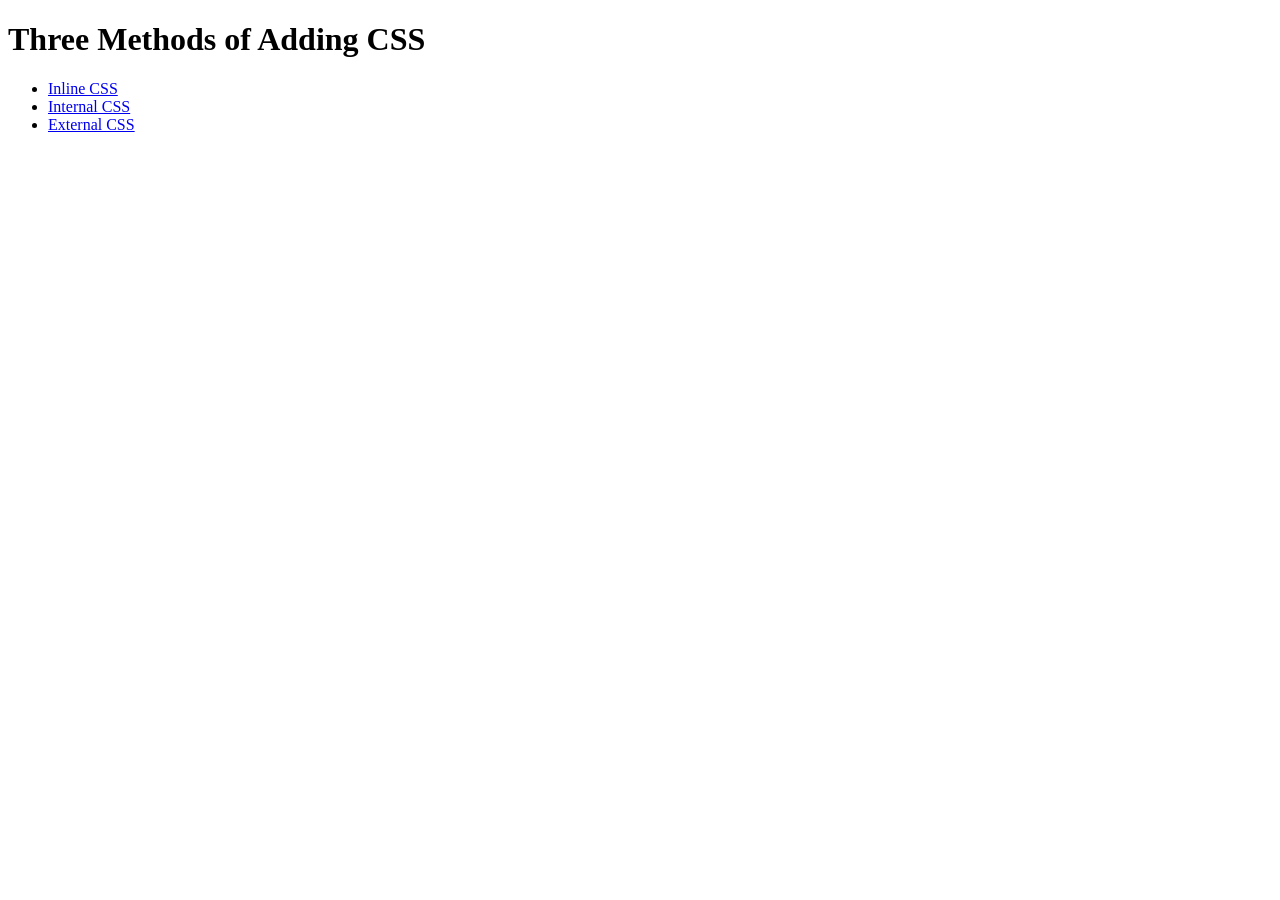
<file: HTML_Basics/5.1. Adding CSS/index.html>
<!DOCTYPE html>
<html lang="en">

<head>
  <meta charset="UTF-8">
  <title>Adding CSS</title>
</head>

<body>
  <h1>Three Methods of Adding CSS</h1>
  <!-- Create 3 Links to The 3 Webpages: inline, internal and external -->
   <ul>
    <li><a href="inline.html">Inline CSS</a></li>
    <li><a href="internal.html">Internal CSS</a></li>
    <li><a href="external.html">External CSS </a></li>
</body>

</html>
</file>
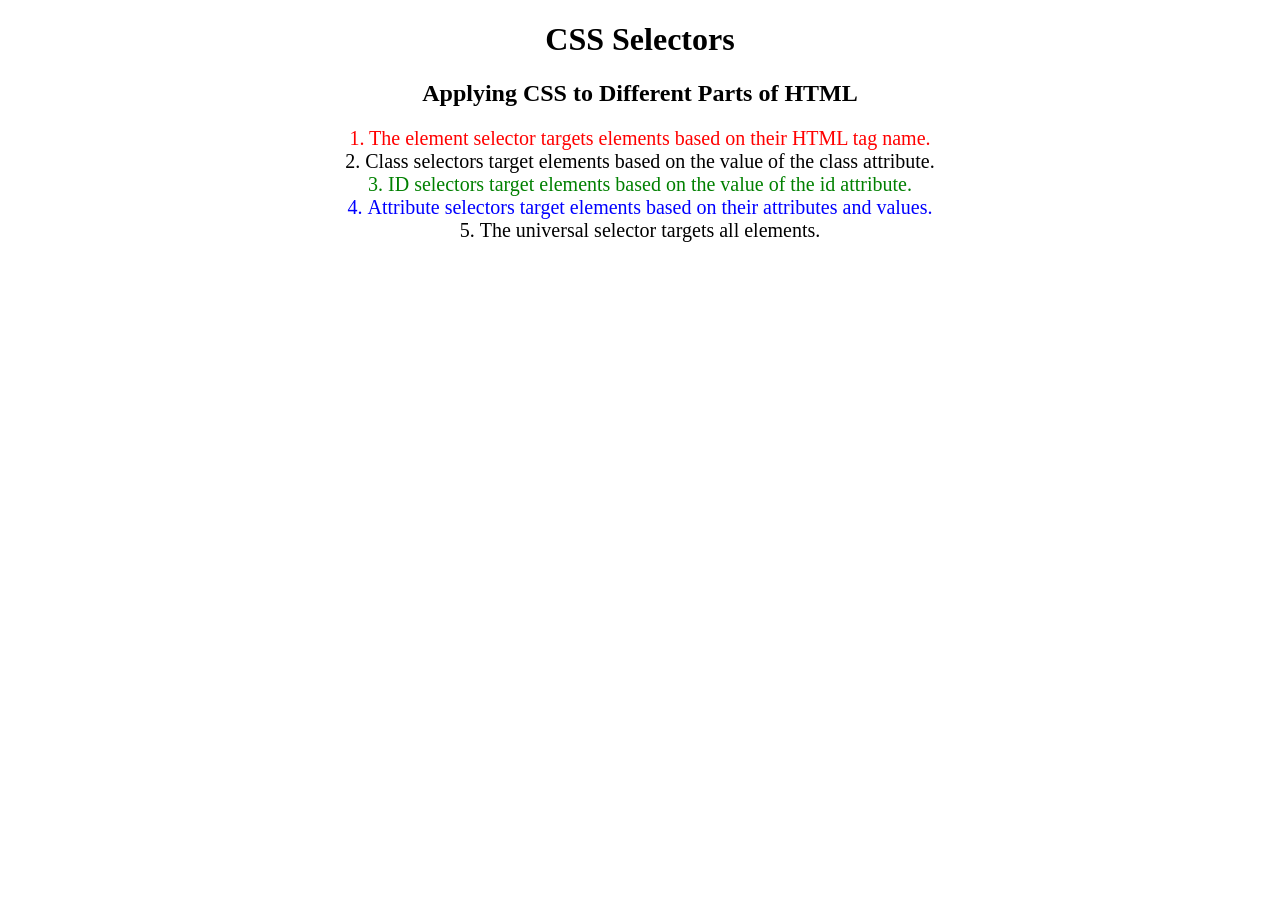
<file: HTML_Basics/5.3 CSS Selectors/index.html>
<!DOCTYPE html>
<html lang="en">

<head>
  <meta charset="UTF-8">
  <title>CSS Selectors</title>
  <link rel="stylesheet" href="./style.css" />
</head>

<body>
  <h1>CSS Selectors</h1>
  <h2>Applying CSS to Different Parts of HTML</h2>
  <!-- TODO 1: Set the CSS for all paragraph tags to "color: red" -->
  <p class="note">1. The element selector targets elements based on their HTML tag name.</p>

  <ol>
    <!-- TODO 2: Set the CSS for all elements with a class of "note" to "font-size: 20px" -->
    <li class="note" value="2">Class selectors target elements based on the value of the class attribute.</li>

    <!-- TODO 3: Set the CSS for the element with an id of "id-selector-demo" to "color: green" -->
    <li class="note" id="id-selector-demo" value="3">ID selectors target elements based on the value of the id
      attribute.</li>

    <!-- TODO 4: Set the CSS for the li elements that have the "value" attribute set to "4" to have "color: blue" -->
    <li class="note" value="4">Attribute selectors target elements based on their attributes and values.</li>

    <!-- TODO 5: Set all elements to have "text-align: center" -->
    <li class="note" value="5">The universal selector targets all elements.</li>
  </ol>
</body>

</html>
</file>
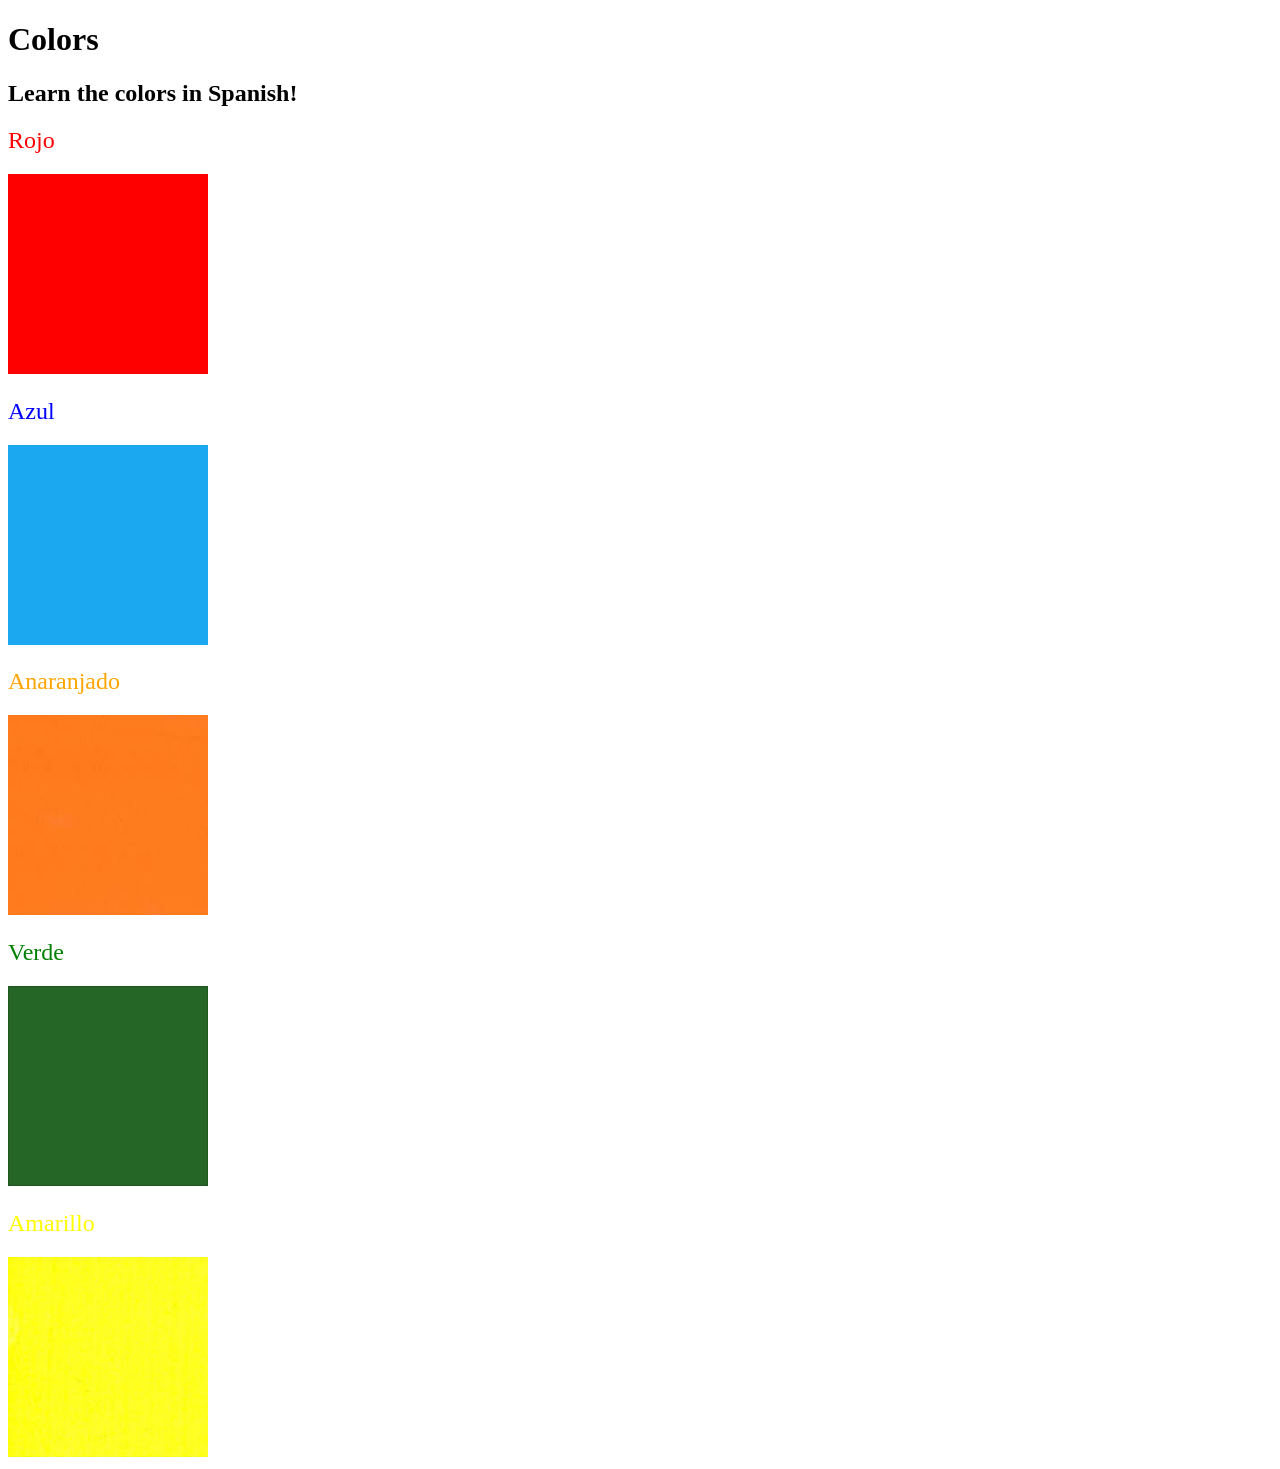
<file: HTML_Basics/5.4 Color Vocab Project/index.html>
<!DOCTYPE html>
<html lang="en">

<head>
  <meta charset="UTF-8">
  <title>Spanish Vocabulary</title>
  <link rel="stylesheet" href="./style.css" />
</head>

<body>
  <h1>Colors</h1>
  <h2>Learn the colors in Spanish!</h2>
  <h2 class="color-title" id="red">Rojo</h2>
  <img class="color" src="./assets/images/red.png" alt="red" />

  <h2 class="color-title" id="blue">Azul</h2>
  <img src="./assets/images/blue.png" alt="blue" />

  <h2 class="color-title" id="orange">Anaranjado</h2>
  <img src="./assets/images/orange.png" alt="orange" />

  <h2 class="color-title" id="green">Verde</h2>
  <img src="./assets/images/green.png" alt="green" />

  <h2 class="color-title" id="yellow">Amarillo</h2>
  <img src="./assets/images/yellow.png" alt="yellow" />
</body>

</html>

<!-- 
TODOs
IMPORTANT: You should not need to make ANY CHANGES to index.html
All code should be written in your CSS file.

1. Create a CSS file and incorporate it as an external stylesheet.
2. Use CSS to style each of the color titles to meaning. 
Hint: Use the id to help if you don't know the words in spanish.
3. Use CSS to change all the color titles to have "font-weight: normal;"
4. Use CSS (not HTML) to make all the images 200px heigh and 200px wide. 
Hint: 
https://developer.mozilla.org/en-US/docs/Web/CSS/height
https://developer.mozilla.org/en-US/docs/Web/CSS/width
-->
</file>
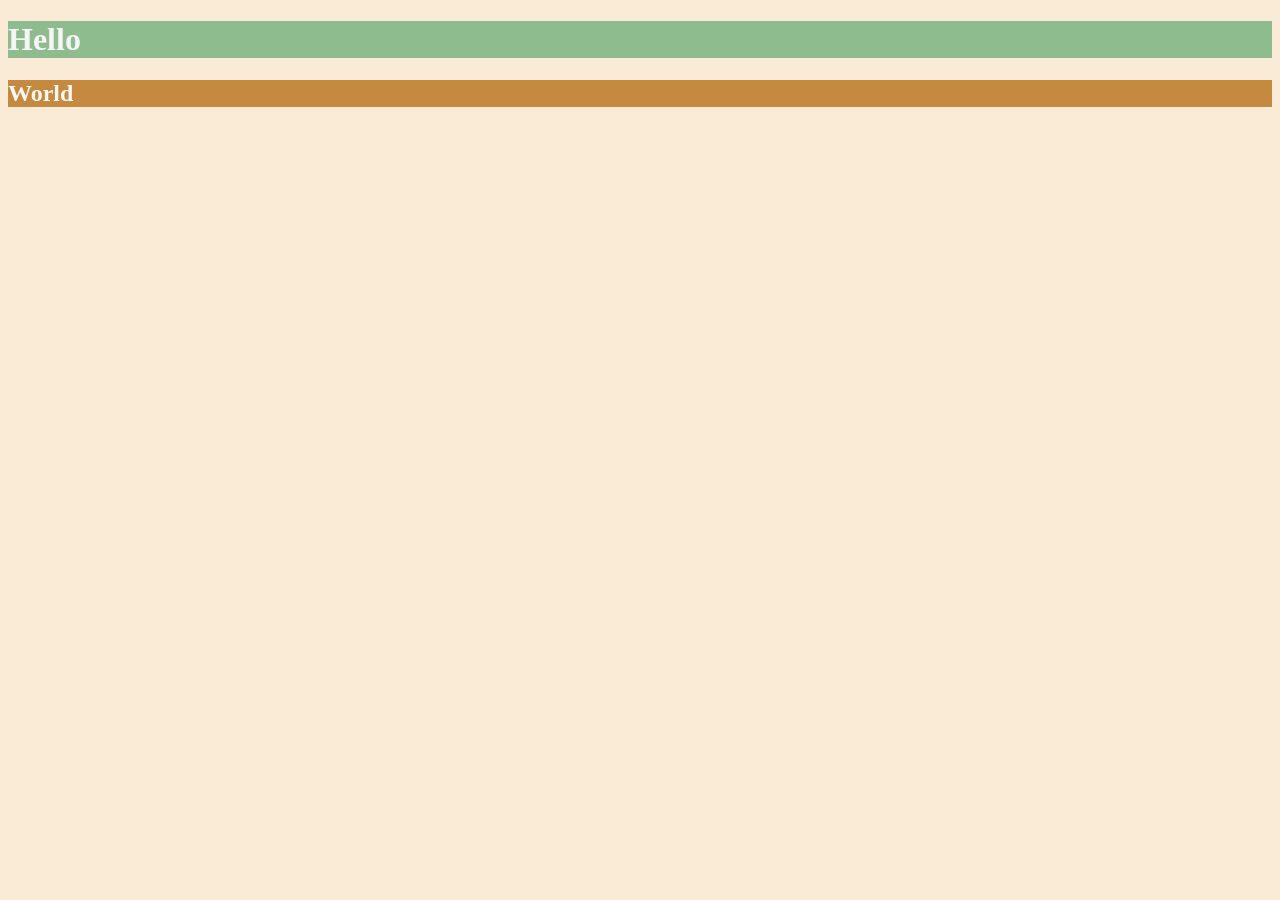
<file: HTML_Basics/6.0 CSS Colors/index.html>
<!DOCTYPE html>
<html lang="en">

<head>
  <meta charset="UTF-8">
  <title>Colors</title>
  <style>
  /* Write your CSS code here. */
    body{
      background-color: antiquewhite;
    }/* 1. Make the background of the webpage "antiquewhite" */
    h1{
      color: whitesmoke;
      background-color: darkseagreen;
    }/* 2. Make the h1 "whitesmoke" 3. Make the background of the h1 "darkseagreen"*/
    h2{
      color: #FAF8F1;
      background-color: #C58940;
    }/*4. Make the h2 #FAF8F1 5. Make the background of the h2 "#C58940" */
  </style>
</head>

<body>
  <h1>Hello</h1>
  <h2>World</h2>
</body>

</html>
</file>
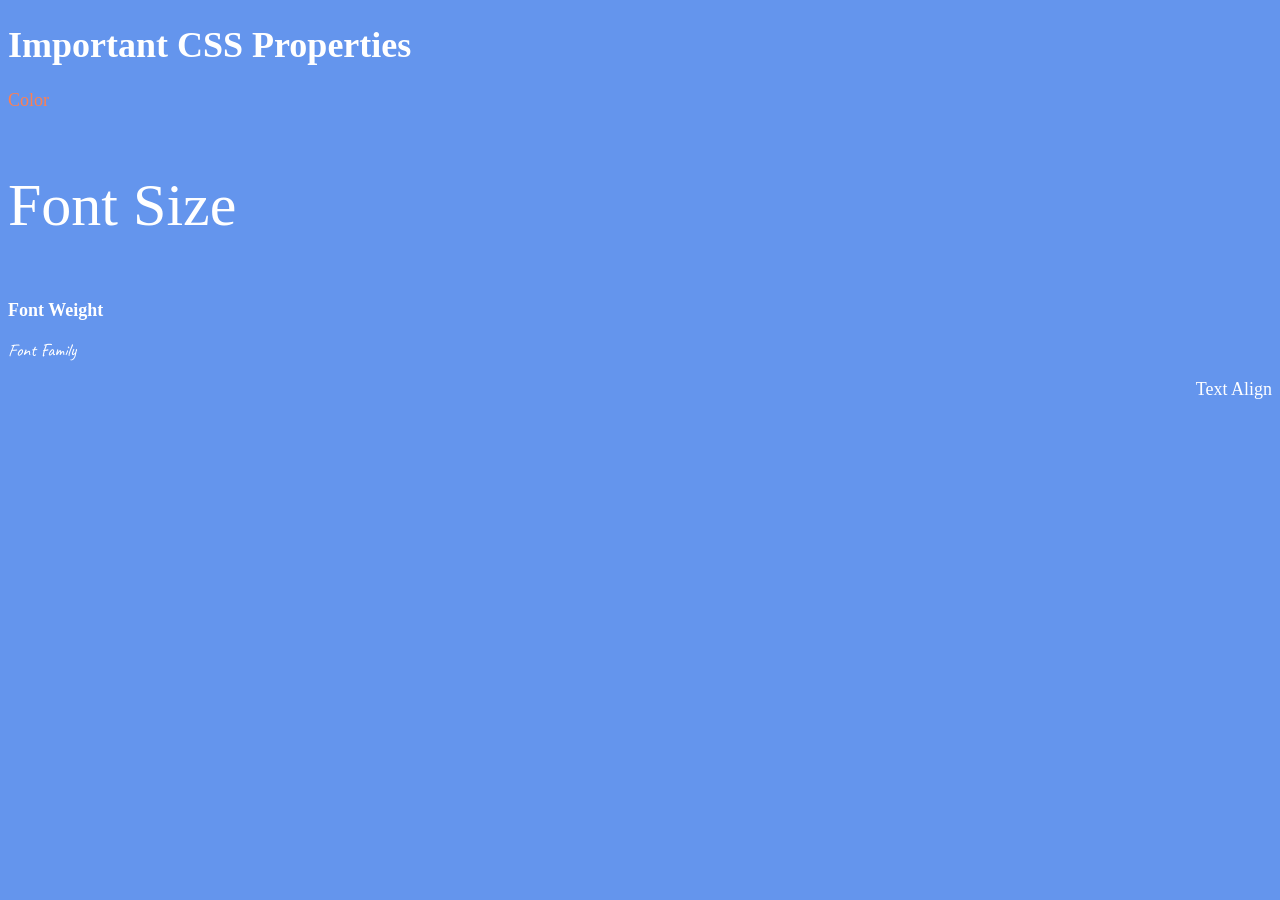
<file: HTML_Basics/6.1 Font Properties/index.html>
<!DOCTYPE html>
<html lang="en">

<head>
  <meta charset="UTF-8">
  <title>CSS Properties</title>
  <style>
    body {
      background-color: cornflowerblue;
      color: white;
      font-size: 18px;
    }

    /* Don't change the CSS above, add Your CSS below */
    #coral{
      color: coral;
    }

    #rootfontsize{
      font-size: 2rem;
    }

    #fontweight{
      font-weight: 900;
    }

    #caveat{
      font-family: "Caveat", cursive;
      font-optical-sizing: auto;
      font-weight: 400;
      font-style: normal;
    }

    #rightalign{
      text-align: right;
    }

    html{
      font-size: 30px;
    }

    
  </style>
<link rel="preconnect" href="https://fonts.googleapis.com">
<link rel="preconnect" href="https://fonts.gstatic.com" crossorigin>
<link href="https://fonts.googleapis.com/css2?family=Caveat:wght@400..700&display=swap" rel="stylesheet">
</head>

<body>
  <h1>Important CSS Properties</h1>
  <p id="coral">Color</p>
  <p id="rootfontsize">Font Size</p>
  <p id="fontweight">Font Weight</p>
  <p id="caveat">Font Family</p>
  <p id="rightalign">Text Align</p>

  <!-- TODOs
  1. Change the color of <p>Color</p> to "coral" color.
  2. Change the font size of <p>Font Size</p> to 2X the size of the root font size.
  3. Change the font weight of <p>Font Weight</p> to 900.
  4. Change the font family of <p>Font Family</p> to the Google font Caveat with regular (400) font weight.
  Link: https://fonts.google.com/specimen/Caveat
  5. Change the <p>Text Align</p> to right align.
  6. Change the the root (html element) font size to 30px -->
</body>

</html>
</file>
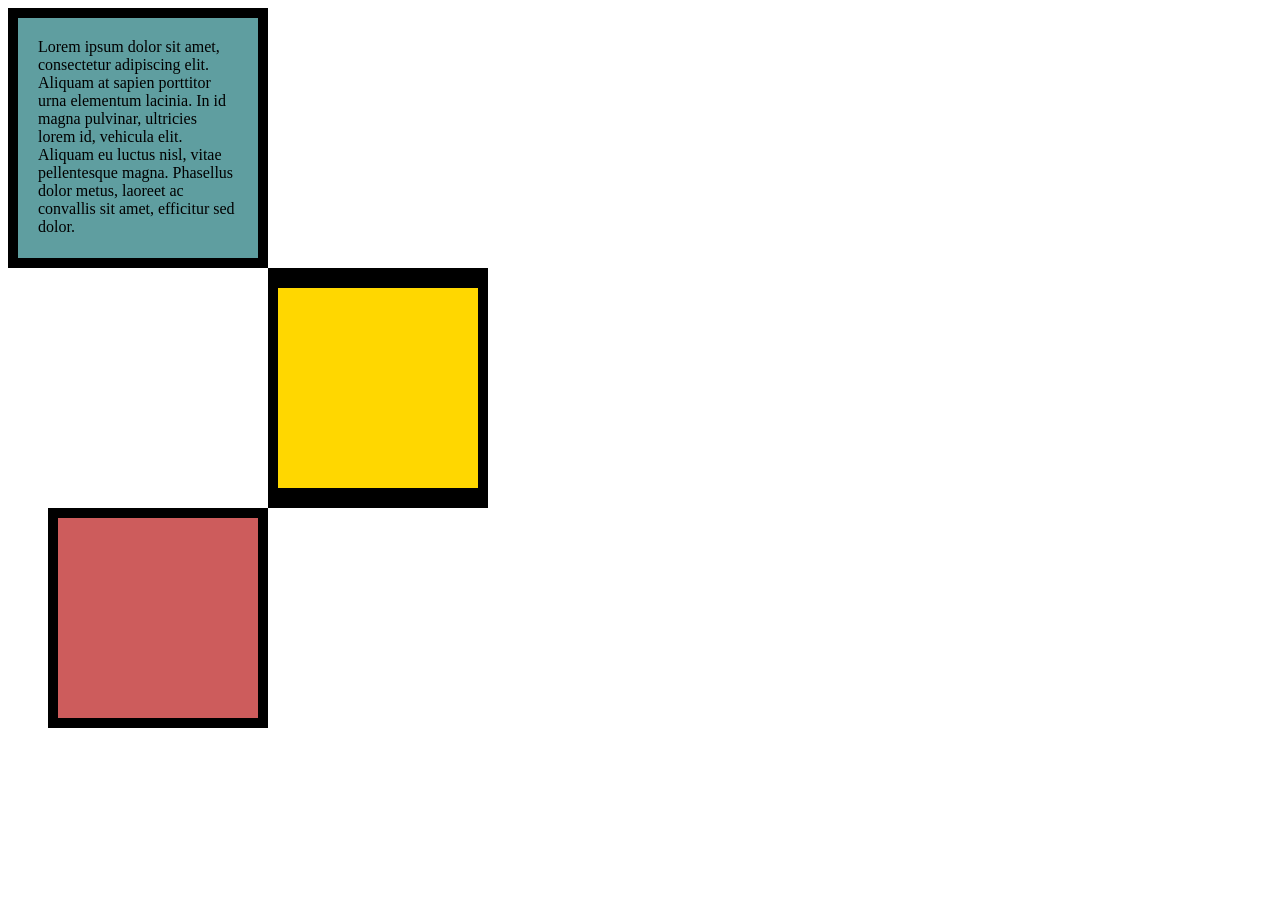
<file: HTML_Basics/6.3 CSS Box Model/index.html>
<!DOCTYPE html>
<html lang="en">

<head>
  <meta charset="UTF-8">
  <title>CSS Box Model</title>
  <style>
    /* Write your CSS code here */
    div{
      height: 200px;
      width: 200px;
    }

    .style1{
      background-color: cadetblue;
      padding: 20px;
      border: 10px solid black;
    }

    .style2{
      background-color: gold;
      border: 20px solid black;
      border-width: 20px 10px;
      margin-left: 260px;
    }

    .style3{
      background-color: indianred;
      border: 10px solid black;
      margin-left: 40px;
    }

  </style>
</head>

<body>

<div class="style1">
<p style="
  margin-top: 0px;
  margin-bottom: 0px;
  ">
  Lorem ipsum dolor sit amet, consectetur adipiscing elit. Aliquam at sapien porttitor urna elementum lacinia. In
    id magna pulvinar, ultricies lorem id, vehicula elit. Aliquam eu luctus nisl, vitae pellentesque magna. Phasellus
    dolor metus, laoreet ac convallis sit amet, efficitur sed dolor.
</p>
</div>

<div class="style2">

</div>

<div class="style3">

</div>
  <!-- TODOs:
1. Create 3 Boxes using the div element.
2. Set their sizes to 200px heigh by 200px wide.
3. Set different background colors for each of the boxes (I used cadetblue, gold and indianred).
4. Add a paragraph <p> element into the first div and add the following words:
    Lorem ipsum dolor sit amet, consectetur adipiscing elit. Aliquam at sapien porttitor urna elementum lacinia. In
    id magna pulvinar, ultricies lorem id, vehicula elit. Aliquam eu luctus nisl, vitae pellentesque magna. Phasellus
    dolor metus, laoreet ac convallis sit amet, efficitur sed dolor.
5. Set the 1st div to have 20px padding all around with a black 10px border.
6. Fix the style of the <p> element to remove all margins.
Hint: Use the CSS inspector in Chrome.
7. Set the 2nd div to have a 20px border on top and bottom and 10px border left and right. (See goal image)
8. Set the 3rd div to have a 10px border 
9. Set the margins for the divs so that each box corner touches the other. (See the goal image)
-->

</body>

</html>
</file>
<file: HTML_Basics/5.3 CSS Selectors/style.css>
ol {
  margin-left: -40px;
  margin-top: -20px;
  list-style-position: inside;
}

/* Write your CSS below, don't change the rules above. */
*{
  text-align: center;
}

p{
  color: red;
}

.note{
  font-size: 20px;
}

#id-selector-demo{
  color: green;
}

li[value="4"]{
  color: blue;
}
</file>
<file: HTML_Basics/5.4 Color Vocab Project/style.css>
.color-title{
    font-weight: normal;
}

h2[id="red"]{
    color: red;
}

h2[id="orange"]{
    color: orange;
}

h2[id="blue"]{
    color: blue;
}

h2[id="green"]{
    color: green;
}

h2[id="yellow"]{
    color: yellow;
}

img{
    width: 200px;
    height: 200px;
}
</file>
